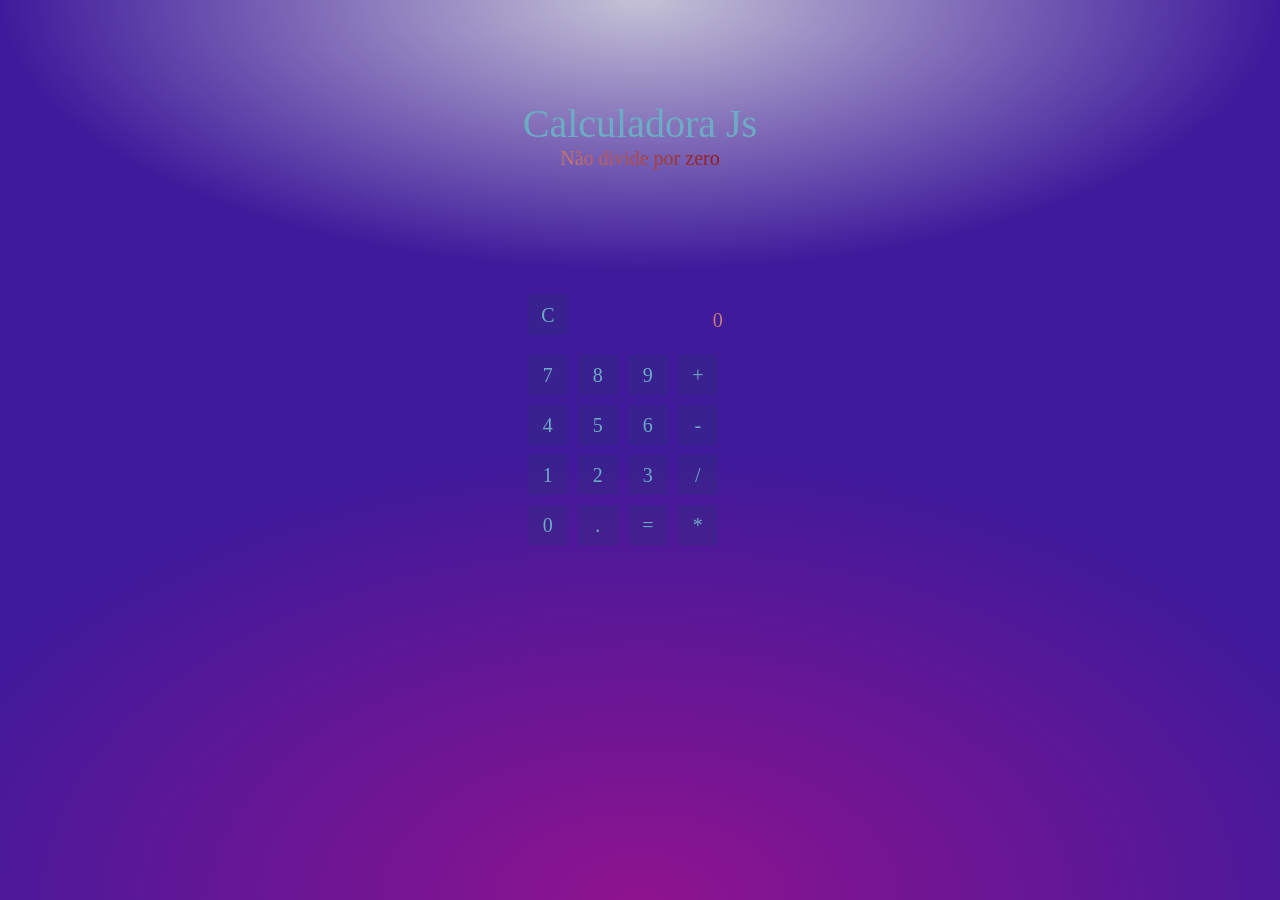
<file: projects/calculadora/index.html>
<!DOCTYPE html>
<html lang="pt">
<head>
    <meta charset="UTF-8">
    <meta name="viewport" content="width=device-width, initial-scale=1.0">
    <title>Calculadora</title>
    <link rel="stylesheet" href="styles/styles.css">
</head>
<body>
    <div id="mobile">
    <h1>Calculadora Js</h1>
    <p class="warning">Não divide por zero</p>

    <div id="calculator" class="calculator">
        <div>
            <button id="clear" class="clear">C</button>
            <div id="viewer" class="viewer">0</div>
        </div>

        <div>
            <button class="num" data-num="7">7</button>
            <button class="num" data-num="8">8</button>
            <button class="num" data-num="9">9</button>
            <button class="opr" data-ops="plus" data-num="+">+</button>
        </div>

        <div>
            <button class="num" data-num="4">4</button>
            <button class="num" data-num="5">5</button>
            <button class="num" data-num="6">6</button>
            <button class="opr" data-ops="minus" data-num="-">-</button>
        </div>

        <div>
            <button class="num" data-num="1">1</button>
            <button class="num" data-num="2">2</button>
            <button class="num" data-num="3">3</button>
            <button class="opr" data-ops="divided by" data-num="/">/</button>
        </div>

        <div>
            <button class="num" data-num="0">0</button>
            <button class="num" data-num=".">.</button>
            <button id="equals" class="equals">=</button>
            <button class="opr" data-ops="times" data-num="*">*</button>
        </div>
    </div>
</div>

    <script src="script/script.js"></script>
</body>
</html>
</file>
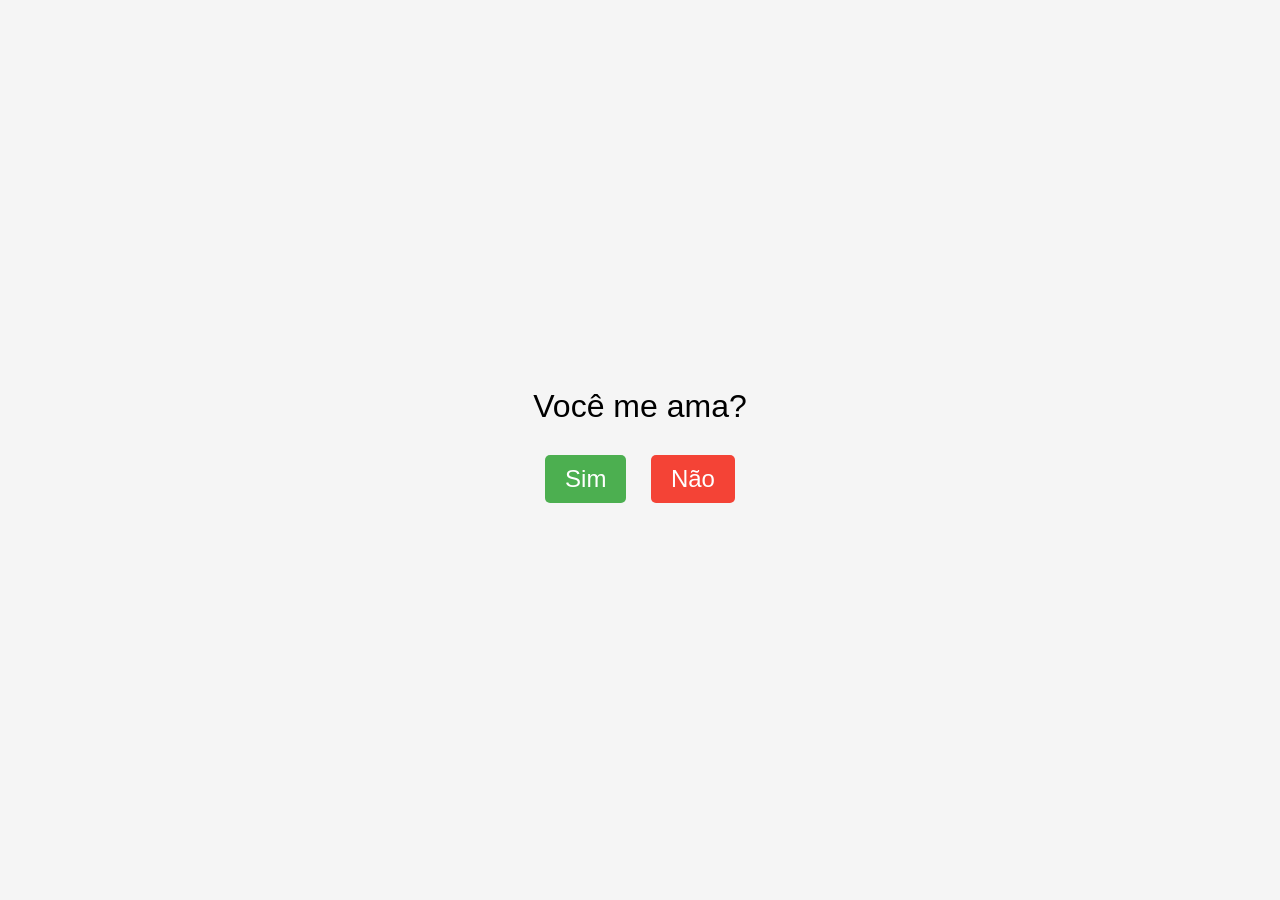
<file: projects/te-amo/index.html>
<!DOCTYPE html>
<html lang="pt-br">
<head>
  <meta charset="UTF-8">
  <meta name="viewport" content="width=device-width, initial-scale=1.0">
  <title>Me ama?</title>
  <link rel="icon" href="img/heart-red.ico" type="image/svg+xml">
  <link rel="stylesheet" href="styles/styles.css">
</head>
<body>
  <div class="container">
    <p class="question">Você me ama?</p>
    <button class="yes-button" onclick="respond('yes')">Sim</button>
    <button class="no-button" onclick="respond('no')">Não</button>
  </div>
  <div id="fireworks"></div>
  <div id="message" class="hidden">Eu também te amo!</div>

  <script src="scripts/script.js"></script>
</body>
</html>
</file>
<file: projects/calculadora/styles/styles.css>
html {
  background-color: blanchedalmond;
  display: inline-block;
  text-align: center;
  background-image: radial-gradient(
      50% 30% ellipse at center top,
      #c4c2d6 0%,
      rgba(0, 0, 0, 0) 100%
    ),
    radial-gradient(60% 50% ellipse at center bottom, #8f138f 0%, #3f1a9b 100%);
  background-attachment: fixed;
  color: #6cacc5;
}

body {
  color: #6cacc5;
  display: inline-block;
  font:    sans-serif;
  font-size: 20px;
  margin: 0;
  padding: 5em 0 2em;
  text-align: center;
}

h1 {
  font-weight: 300;
  margin: 0;
}

.warning {
  background: -webkit-linear-gradient(45deg, #c97874 10%, #8f1610 90%);
  -webkit-background-clip: text;
  -webkit-text-fill-color: transparent;
  color: #8c5059;
  font-weight: 400;
  margin: 0 auto 6em;
  max-width: 9em;
}

.calculo {
  font-size: 28px;
  margin: 0 auto;
  width: 10em;
}

.calculo::before,
.calculo::after {
  content: " ";
  display: table;
}

.calculo::after {
  clear: both;
}

/* Calculator after dividing by zero */
.broken {
  animation: broken 2s;
  transform: translate3d(0, -2000px, 0);
  opacity: 0;
}

.viewer {
  color: #c97874;
  float: left;
  line-height: 3em;
  text-align: right;
  text-overflow: ellipsis;
  overflow: hidden;
  width: 7.5em;
  height: 3em;
}

button {
  border: 0;
  background: rgba(42, 50, 113, 0.28);
  color: #6cacc5;
  cursor: pointer;
  float: left;
  font: inherit;
  margin: 0.25em;
  width: 2em;
  height: 2em;
  transition: all 0.5s;
}

button:hover {
  background: #201e40;
}

button:focus {
  outline: 0;
}

button:focus::after {
  animation: zoom 1s;
  animation-iteration-count: 1;
  animation-fill-mode: both; /* Fix Firefox from firing animations only once*/
  content: attr(data-num);
  cursor: default;
  font-size: 100px;
  position: absolute;
  top: 1.5em;
  left: 50%;
  text-align: center;
  margin-left: -24px;
  opacity: 0;
  width: 48px;
}

.ops:focus::after {
  content: attr(data-ops);
  margin-left: -210px;
  width: 420px;
}

.equals:focus::after {
  content: attr(data-result);
  margin-left: -300px;
  width: 600px;
}

/* Animations */

/* Values that appear onclick */
@keyframes zoom {
  0% { 
    transform: scale(.2); 
    opacity: 1;
  }
  
  70% { 
    transform: scale(1); 
  }
  
  100% { 
    opacity: 0;
  }
}

/* Division by zero animation */
@keyframes broken {
  0% {
    transform: translate3d(0,0,0);
    opacity: 1;
  }

  5% {
    transform: rotate(5deg);
  }

  15% {
    transform: rotate(-5deg);
  }

  20% {
    transform: rotate(5deg);
  }

  25% {
    transform: rotate(-5deg);
  }

  50% {
    transform: rotate(45deg);
  }

  70% {
    transform: translate3d(0,2000px,0);
    opacity: 1;
  }

  75% {
    opacity: 0;
  }

  100% {
    transform: translate3d(0,-2000px,0);
  }
}

/* Reset button fadein */
@keyframes fadein {
  0% {
    top: 20em;
    opacity: 0;
  }
  
  50% {
    opacity: 0;
  }
  
  100% {
    opacity: 1;
  }
}

@media (max-width: 480px) {
  
  body {
    font-size: 25px; /* Diminui a fonte no mobile */
    font: sans-serif;
  }

  .calculo {
    width: 90%; /* Faz a calculadora se ajustar à tela */
    max-width: 300px; /* Limita para não ficar muito grande */
  }

  .viewer {
    width: 100%;
    font-size: 24px;
    text-align: center;
  }

  button {
    width: 3em; /* Deixa os botões maiores */
    height: 3em;
    font-size: 22px;
  }
}
  


.opr:focus::after {
  content: attr(data-num);
  animation: zoom 1s;
  animation-iteration-count: 1;
  animation-fill-mode: both;
  font-size: 100px;
  position: absolute;
  top: 1.5em;
  left: 50%;
  text-align: center;
  margin-left: -24px;
  opacity: 0;
  width: 48px;
}
</file>
<file: projects/te-amo/styles/styles.css>
* {
  margin: 0;
  padding: 0;
  box-sizing: border-box;
}

body {
  font-family: Arial, sans-serif;
  display: flex;
  justify-content: center;
  align-items: center;
  height: 100vh;
  margin: 0;
  background-color: #f5f5f5;
}

.container {
  text-align: center;
}

.question {
  font-size: 2rem;
  margin-bottom: 20px;
}

button {
  font-size: 1.5rem;
  padding: 10px 20px;
  margin: 10px;
  cursor: pointer;
  border: none;
  border-radius: 5px;
}

.yes-button {
  background-color: #4CAF50;
  color: white;
}

.no-button {
  background-color: #f44336;
  color: white;
}

#message {
    position: fixed;
    top: 20px;
    left: 50%;
    transform: translateX(-50%);
    font-size: 3rem;
    font-weight: bold;
    color: #ff6347;
    text-shadow: 2px 2px 4px rgba(0, 0, 0, 0.6);
    opacity: 0;
    animation: showMessage 3s forwards;
  }
  
  @keyframes fireworks {
    0% {
      transform: scale(0);
      opacity: 1;
    }
    100% {
      transform: scale(4);
      opacity: 0;
    }
  }

.hidden {
  display: none;
}

@keyframes showMessage {
  0% {
    opacity: 0;
  }
  50% {
    opacity: 1;
  }
  100% {
    opacity: 0;
  }
}

@keyframes fireworks {
  0% {
    transform: scale(0);
    opacity: 1;
  }
  100% {
    transform: scale(4);
    opacity: 0;
  }
}

.firework {
  position: absolute;
  width: 10px;
  height: 10px;
  background-color: #ff6347;
  border-radius: 50%;
  animation: fireworks 1.5s ease-out infinite;
}

.firework:nth-child(odd) {
  background-color: #f0e68c;
}
</file>
